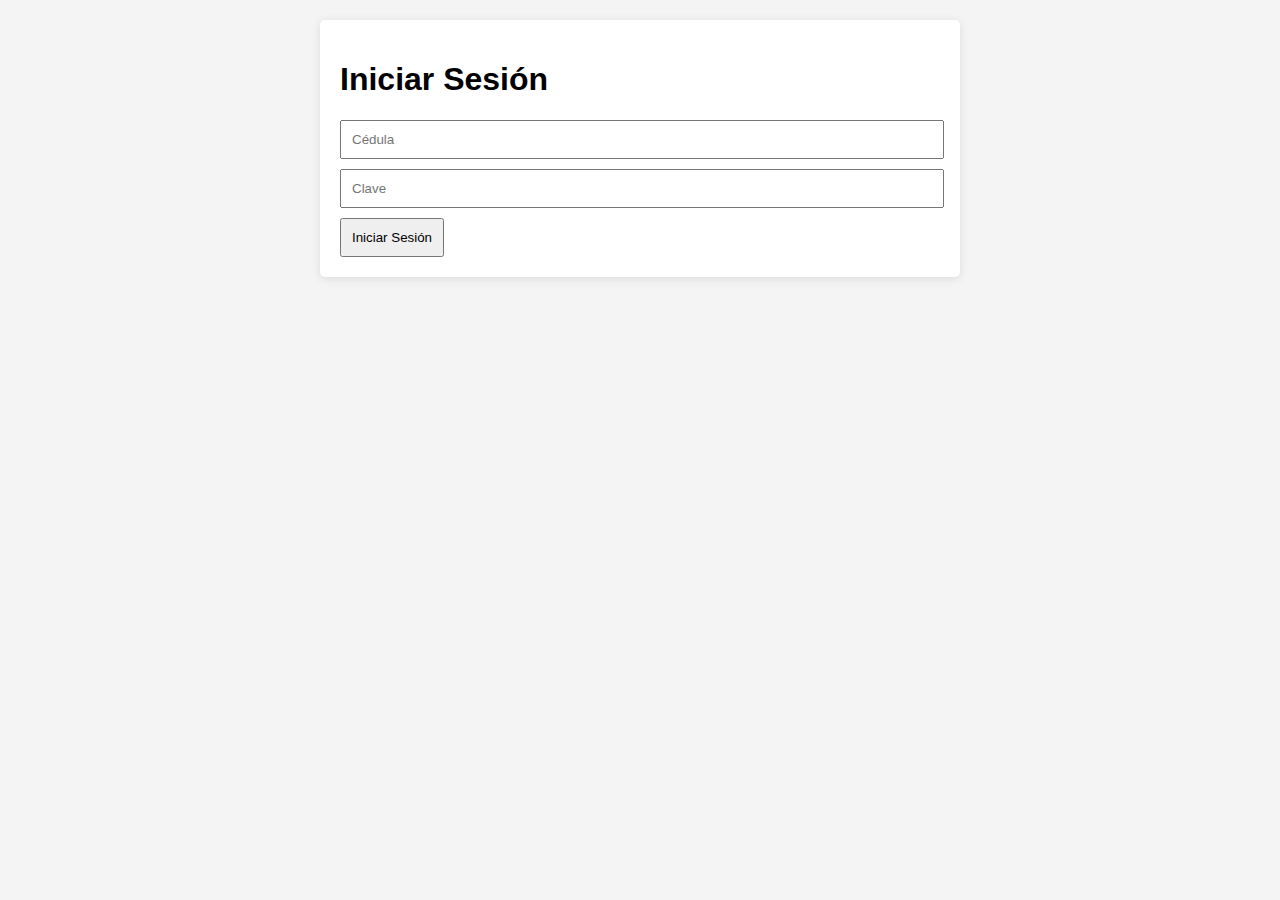
<file: index.html>
<!DOCTYPE html>
<html lang="es">
<head>
    <meta charset="UTF-8">
    <meta name="viewport" content="width=device-width, initial-scale=1.0">
    <title>Iniciar Sesión - DIGESETT</title>
    <link rel="stylesheet" href="styles.css">
</head>
<body>
    <div class="container">
        <h1>Iniciar Sesión</h1>
        <input type="text" id="cedula" placeholder="Cédula" required>
        <input type="password" id="clave" placeholder="Clave" required>
        <button id="loginButton">Iniciar Sesión</button>
    </div>

    <script src="script.js"></script>
</body>
</html>
</file>
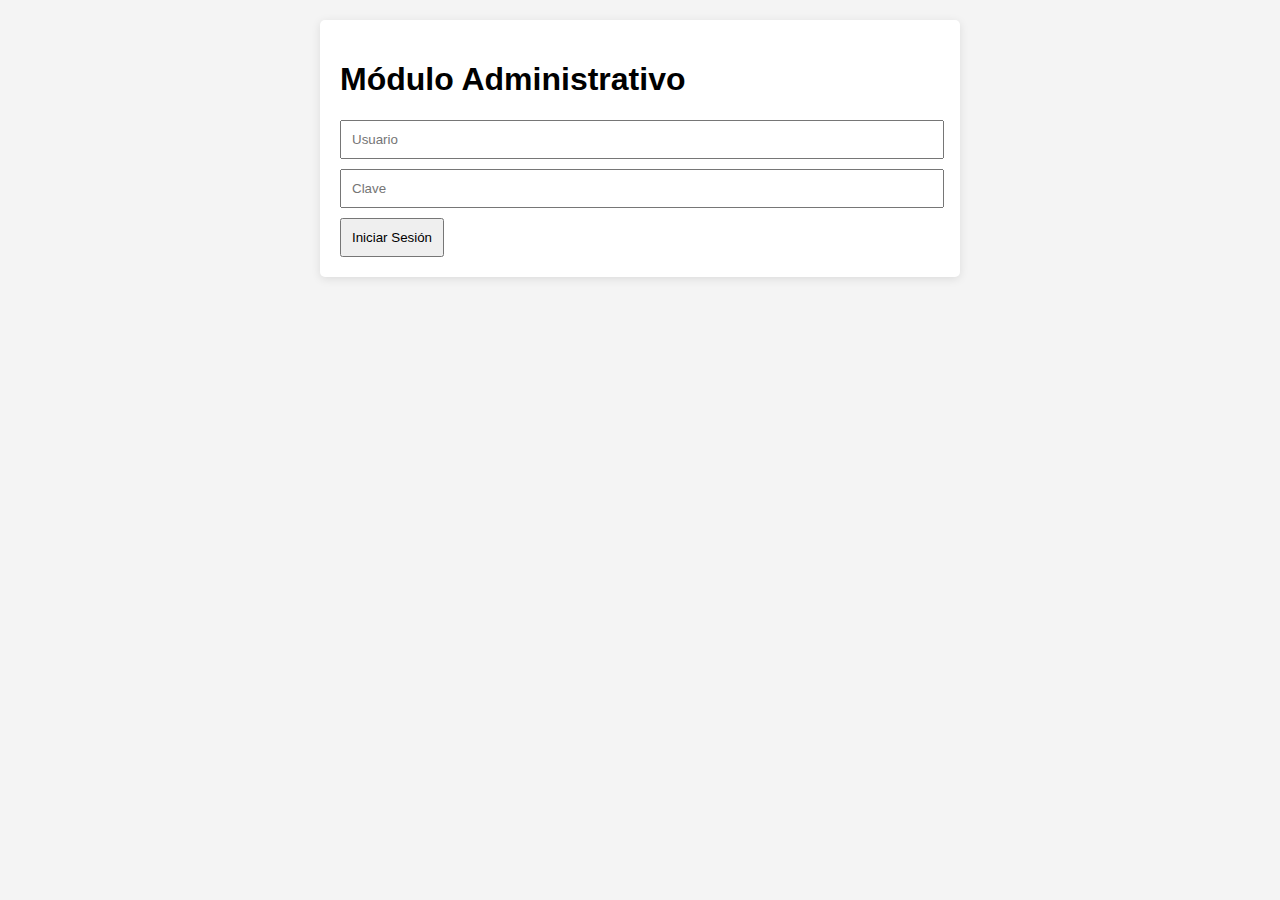
<file: administracion.html>
<!DOCTYPE html>
<html lang="es">
<head>
    <meta charset="UTF-8">
    <meta name="viewport" content="width=device-width, initial-scale=1.0">
    <title>Módulo Administrativo - DIGESETT</title>
    <link rel="stylesheet" href="styles.css">
</head>
<body>
    <div class="container">
        <h1>Módulo Administrativo</h1>
        <input type="text" id="adminUser" placeholder="Usuario" required>
        <input type="password" id="adminPassword" placeholder="Clave" required>
        <button id="adminLoginButton">Iniciar Sesión</button>

        <div id="adminMenu" style="display:none;">
            <h2>Gestión de Usuarios</h2>
            <input type="text" id="newUser" placeholder="Nuevo Usuario">
            <button id="addUserButton">Agregar Usuario</button>

            <h2>Conceptos de Multas</h2>
            <input type="text" id="newConcept" placeholder="Nuevo Concepto">
            <button id="addConceptButton">Agregar Concepto</button>

            <h3>Lista de Conceptos</h3>
            <ul id="conceptList"></ul>

            <button id="backButton">Volver al Menú</button>
        </div>

        <!-- Mensaje de error -->
        <div id="message"></div>

    </div>

    <script src="script.js"></script>
</body>
</html>
</file>
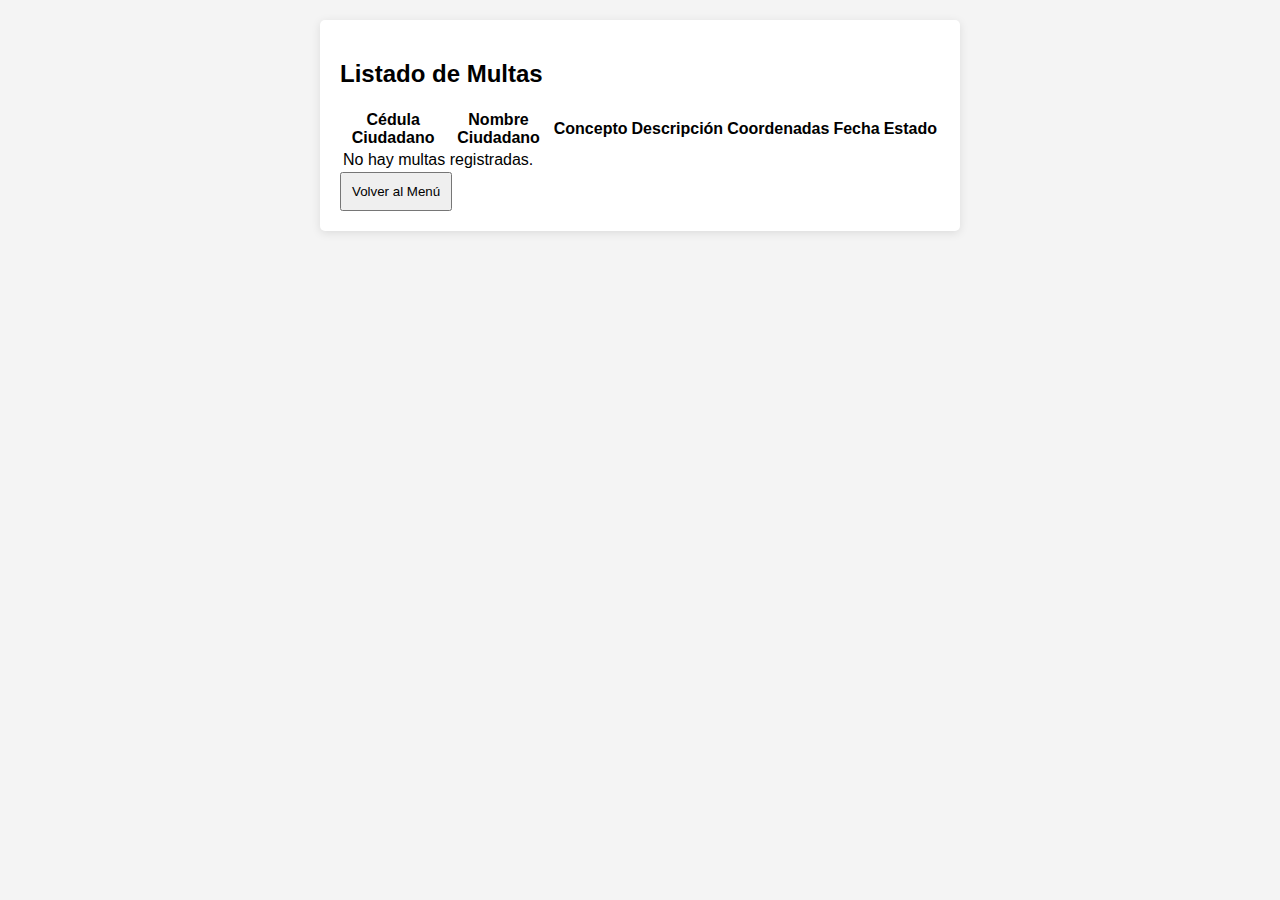
<file: listado_multas.html>
<!DOCTYPE html>
<html lang="es">
<head>
    <meta charset="UTF-8">
    <meta name="viewport" content="width=device-width, initial-scale=1.0">
    <title>Listado de Multas - DIGESETT</title>
    <link rel="stylesheet" href="styles.css">
</head>
<body>
    <div class="container">
        <h2>Listado de Multas</h2>
        <table id="multasTable">
            <thead>
                <tr>
                    <th>Cédula Ciudadano</th>
                    <th>Nombre Ciudadano</th>
                    <th>Concepto</th>
                    <th>Descripción</th>
                    <th>Coordenadas</th>
                    <th>Fecha</th>
                    <th>Estado</th>
                </tr>
            </thead>
            <tbody>
                <!-- Las multas se agregarán aquí -->
            </tbody>
        </table>

        <button id="backButton">Volver al Menú</button>

        <!-- Mensaje de error -->
        <div id="message"></div>

    </div>

    <script src="script.js"></script>
</body>
</html>
</file>
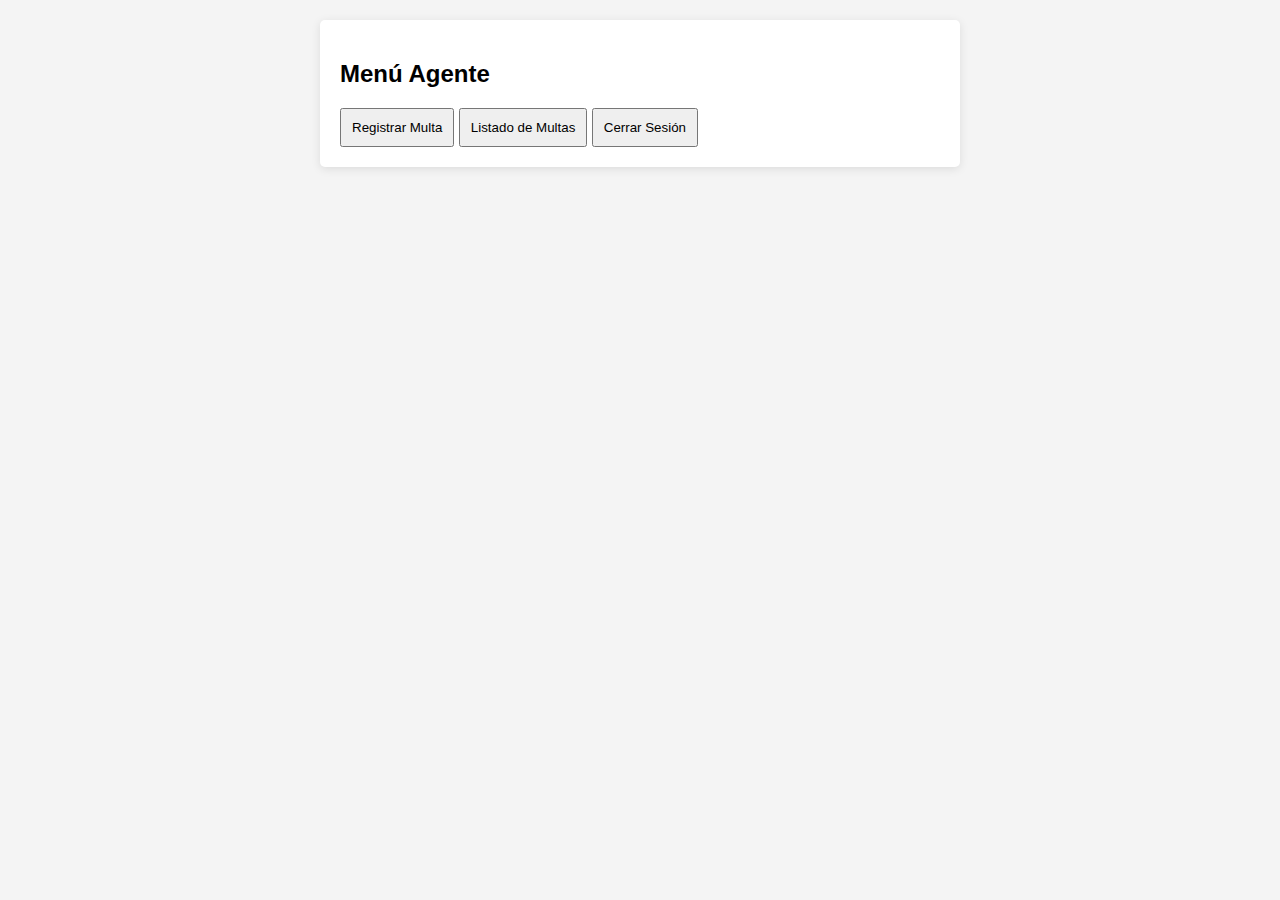
<file: menu.html>
<!DOCTYPE html>
<html lang="es">
<head>
    <meta charset="UTF-8">
    <meta name="viewport" content="width=device-width, initial-scale=1.0">
    <title>Menú Agente - DIGESETT</title>
    <link rel="stylesheet" href="styles.css">
</head>
<body>
    <div class="container">
        <h2>Menú Agente</h2>
        <button id="registerFineButton">Registrar Multa</button>
        <button id="viewFinesButton">Listado de Multas</button> <!-- Nuevo botón -->
        <button id="logoutButton">Cerrar Sesión</button>

        <!-- Mensaje de éxito o error -->
        <div id="message"></div>

        <!-- Enlace a la página de registrar multa -->
        <script>
            document.getElementById('registerFineButton').addEventListener('click', function() {
                window.location.href = 'registrar_multa.html';
            });

            document.getElementById('viewFinesButton').addEventListener('click', function() {
                window.location.href = 'listado_multas.html'; // Navegar al listado de multas
            });

            document.getElementById('logoutButton').addEventListener('click', function() {
                window.location.href = 'index.html';
            });
        </script>
    </div>
</body>
</html>
</file>
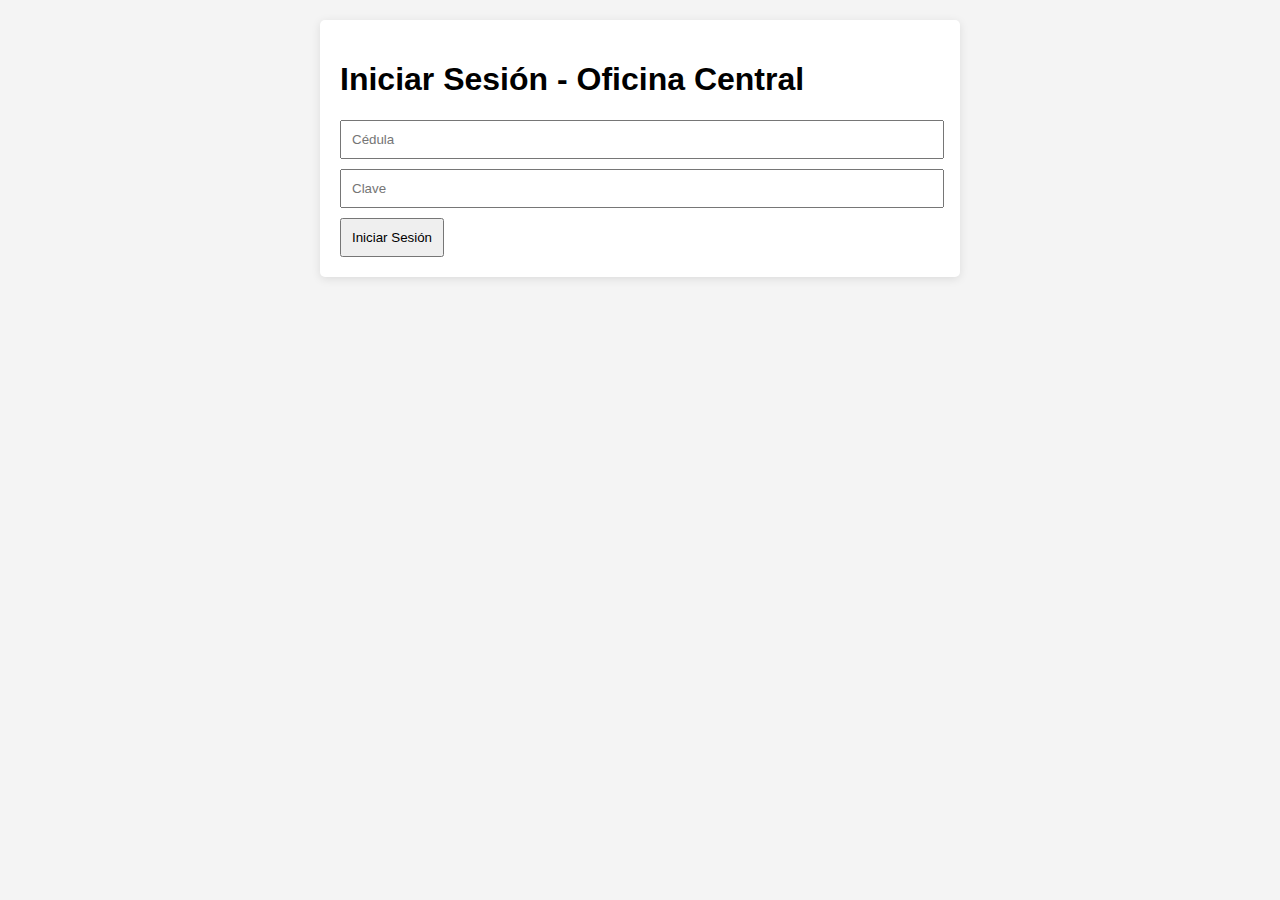
<file: oficina_central.html>
<!DOCTYPE html>
<html lang="es">
<head>
    <meta charset="UTF-8">
    <meta name="viewport" content="width=device-width, initial-scale=1.0">
    <title>Iniciar Sesión - Oficina Central</title>
    <link rel="stylesheet" href="styles.css">
</head>
<body>
    <div class="container">
        <h1>Iniciar Sesión - Oficina Central</h1>
        <input type="text" id="oficinaCedula" placeholder="Cédula" required>
        <input type="password" id="oficinaClave" placeholder="Clave" required>
        <button id="oficinaLoginButton">Iniciar Sesión</button>
    </div>

    <script src="script.js"></script>
</body>
</html>
</file>
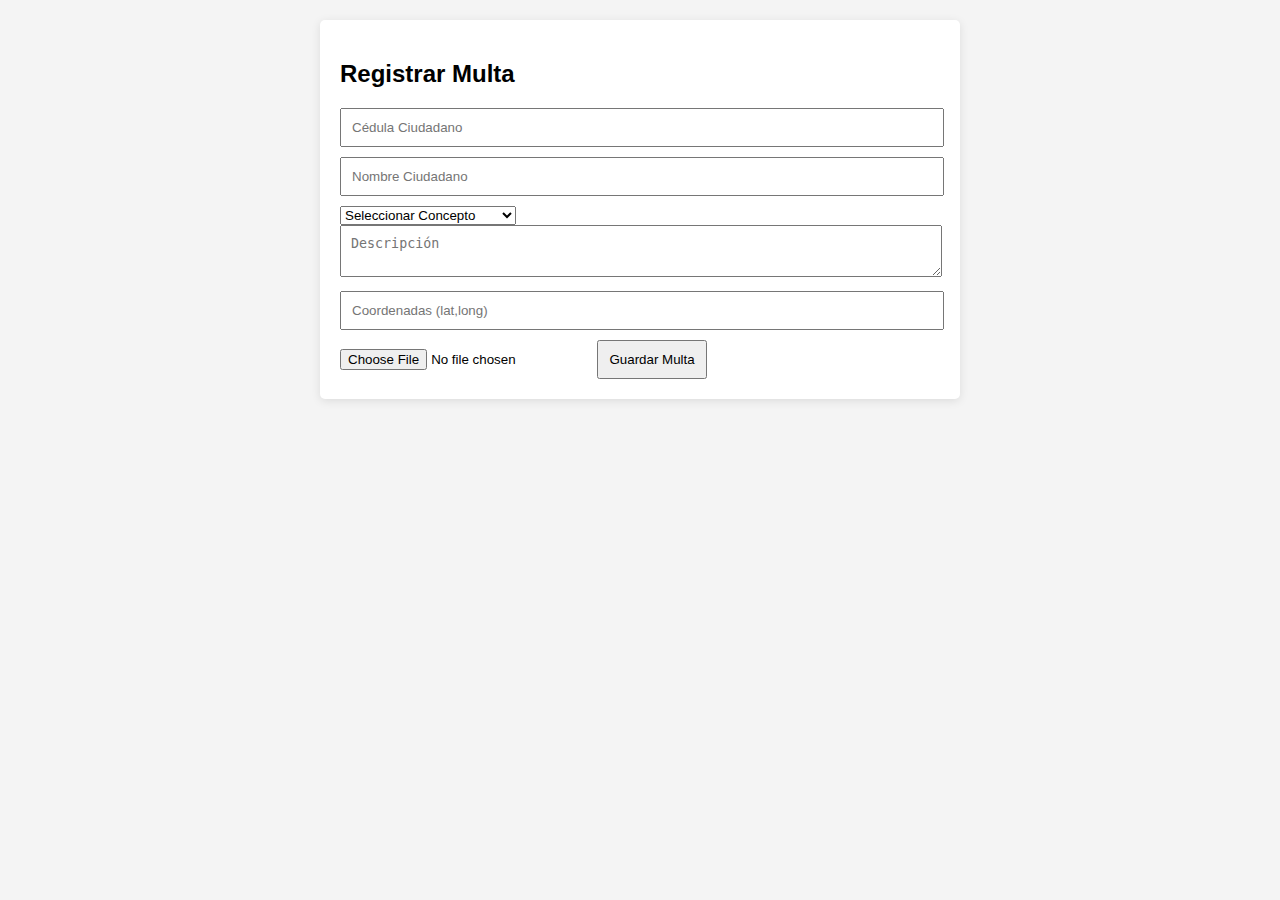
<file: registrar_multa.html>
<!DOCTYPE html>
<html lang="es">
<head>
    <meta charset="UTF-8">
    <meta name="viewport" content="width=device-width, initial-scale=1.0">
    <title>Registrar Multa - DIGESETT</title>
    <link rel="stylesheet" href="styles.css">
</head>
<body>
    <div class="container">
        <h2>Registrar Multa</h2>
        <input type="text" id="ciudadanoCedula" placeholder="Cédula Ciudadano" required>
        <input type="text" id="nombreCiudadano" placeholder="Nombre Ciudadano" required>
        <select id="concepto" required>
            <option value="">Seleccionar Concepto</option>
            <option value="Exceso de Velocidad">Exceso de Velocidad</option>
            <option value="Estacionamiento Indebido">Estacionamiento Indebido</option>
        </select>
        <textarea id="descripcion" placeholder="Descripción" required></textarea>
        <input type="text" id="coordenadas" placeholder="Coordenadas (lat,long)" required>
        <input type="file" id="foto">

        <button id="saveFineButton">Guardar Multa</button>

        <!-- Mensaje de éxito o error -->
        <div id="message"></div>

    </div>

    <script src="script.js"></script>
</body>
</html>
</file>
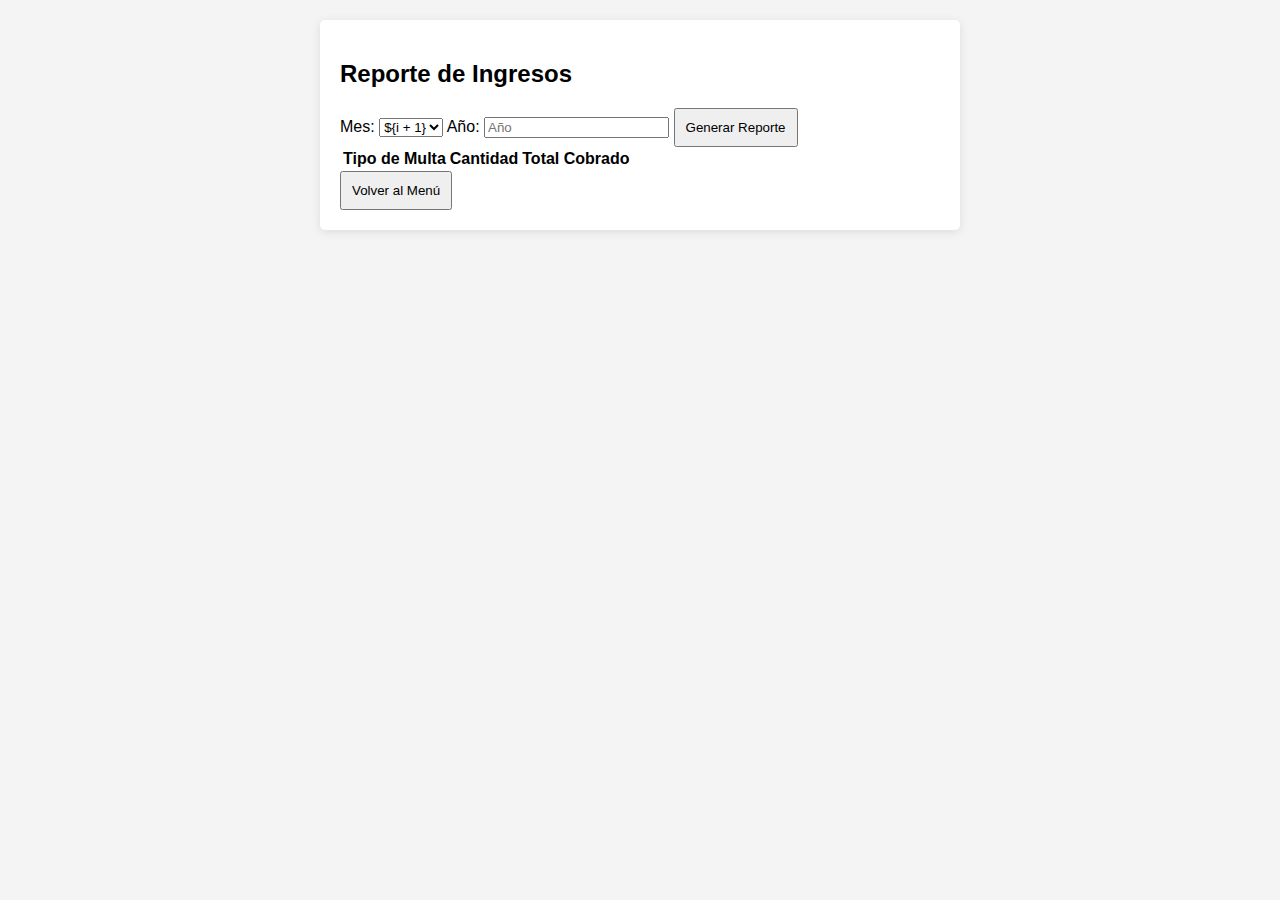
<file: reporte_ingresos.html>
<!DOCTYPE html>
<html lang="es">
<head>
    <meta charset="UTF-8">
    <meta name="viewport" content="width=device-width, initial-scale=1.0">
    <title>Reporte de Ingresos - Oficina Central</title>
    <link rel="stylesheet" href="styles.css">
</head>
<body>
    <div class="container">
        <h2>Reporte de Ingresos</h2>

        <label for="month">Mes:</label>
        <select id="month">
            <!-- Opciones del mes -->
            ${Array.from({ length: 12 }, (_, i) => `<option value="${i + 1}">${i + 1}</option>`).join('')}
        </select>

        <label for="year">Año:</label>
        <input type="number" id="year" placeholder="Año" min="2020">

        <button id="generateReportButton">Generar Reporte</button>

        <!-- Tabla para mostrar resultados -->
        <table id="reportTable">
            <thead>
                <tr>
                    <th>Tipo de Multa</th>
                    <th>Cantidad</th>
                    <th>Total Cobrado</th>
                </tr>
            </thead>
            <tbody></tbody>
        </table>

        <!-- Mensaje de error -->
        <div id="message"></div>

        <button id="backButton">Volver al Menú</button>

    </div>

    <script src="script.js"></script>
</body>
</html>
</file>
<file: styles.css>
body {
    font-family: Arial, sans-serif;
    background-color: #f4f4f4;
    margin: 0;
    padding: 20px;
}

.container {
    max-width: 600px;
    margin: auto;
    background: white;
    padding: 20px;
    border-radius: 5px;
    box-shadow: 0 2px 10px rgba(0, 0, 0, 0.1);
}

input[type=text], input[type=password], textarea {
    width: calc(100% - 20px);
    padding: 10px;
    margin-bottom: 10px;
}

button {
    padding: 10px;
}
</file>
